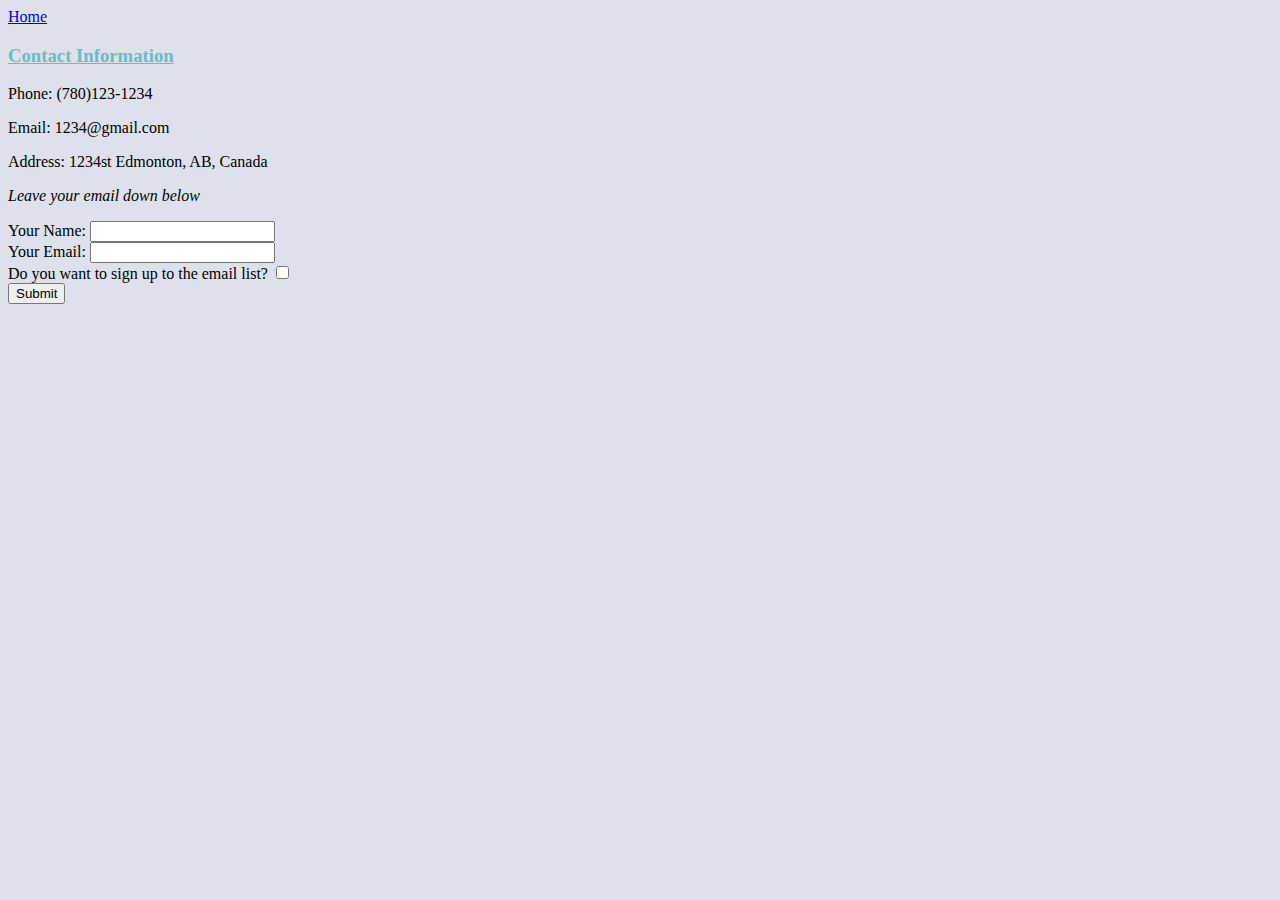
<file: contact.html>
<!DOCTYPE html>
<html lang="en" dir="ltr">

<head>
  <meta charset="utf-8">
  <title>Contact Page</title>
  <link rel="stylesheet" href="css/style.css">
  <a href="index.html">Home</a>
</head>

<body>
  <h3><u>Contact Information</u></h3>
  <p>Phone: (780)123-1234</p>
  <p>Email: 1234@gmail.com</p>
  <p>Address: 1234st Edmonton, AB, Canada</p>

  <p><em>Leave your email down below</em></p>
  <form class="" action="index.html" method="post">
    <label>Your Name:</label>
    <input type="name" name="" value=""><br>
    <label>Your Email:</label>
    <input type="email" name="" value=""><br>
    <label>Do you want to sign up to the email list?</label>
    <input type="checkbox" name="" value=""><br>
    <input type="submit" name="">

  </form>


</body>

</html>
</file>
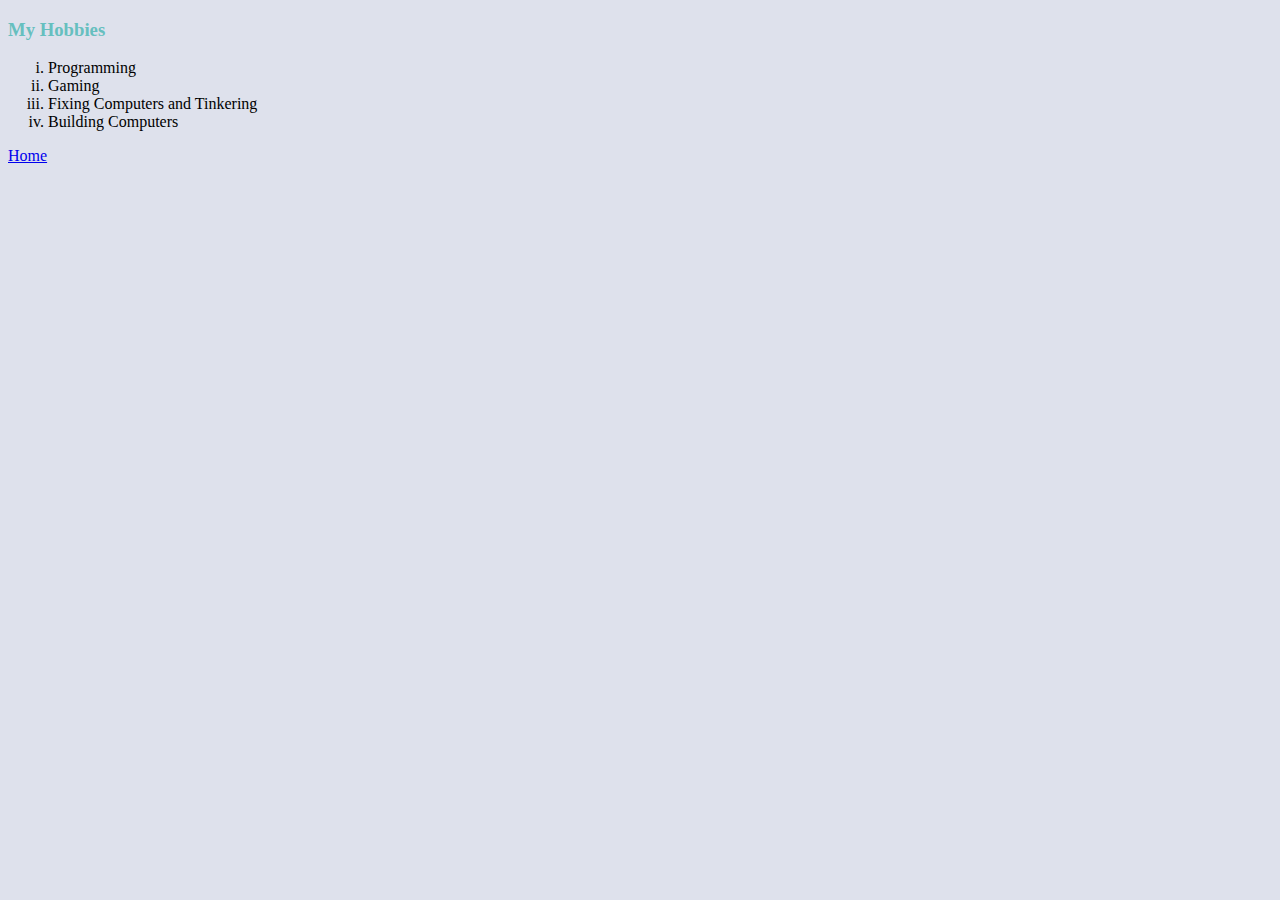
<file: hobbies.html>
<!DOCTYPE html>
<html lang="en" dir="ltr">
  <head>
    <meta charset="utf-8">
    <title>My Hobbies</title>
    <link rel="stylesheet" href="css/style.css">
  </head>
  <body>
    <h3>My Hobbies</h3>
    <ol type="i">
      <li>Programming</li>
      <li>Gaming</li>
      <li>Fixing Computers and Tinkering</li>
      <li>Building Computers</li>
    </ol>

      <a href="index.html">Home</a>
  </body>
</html>
</file>
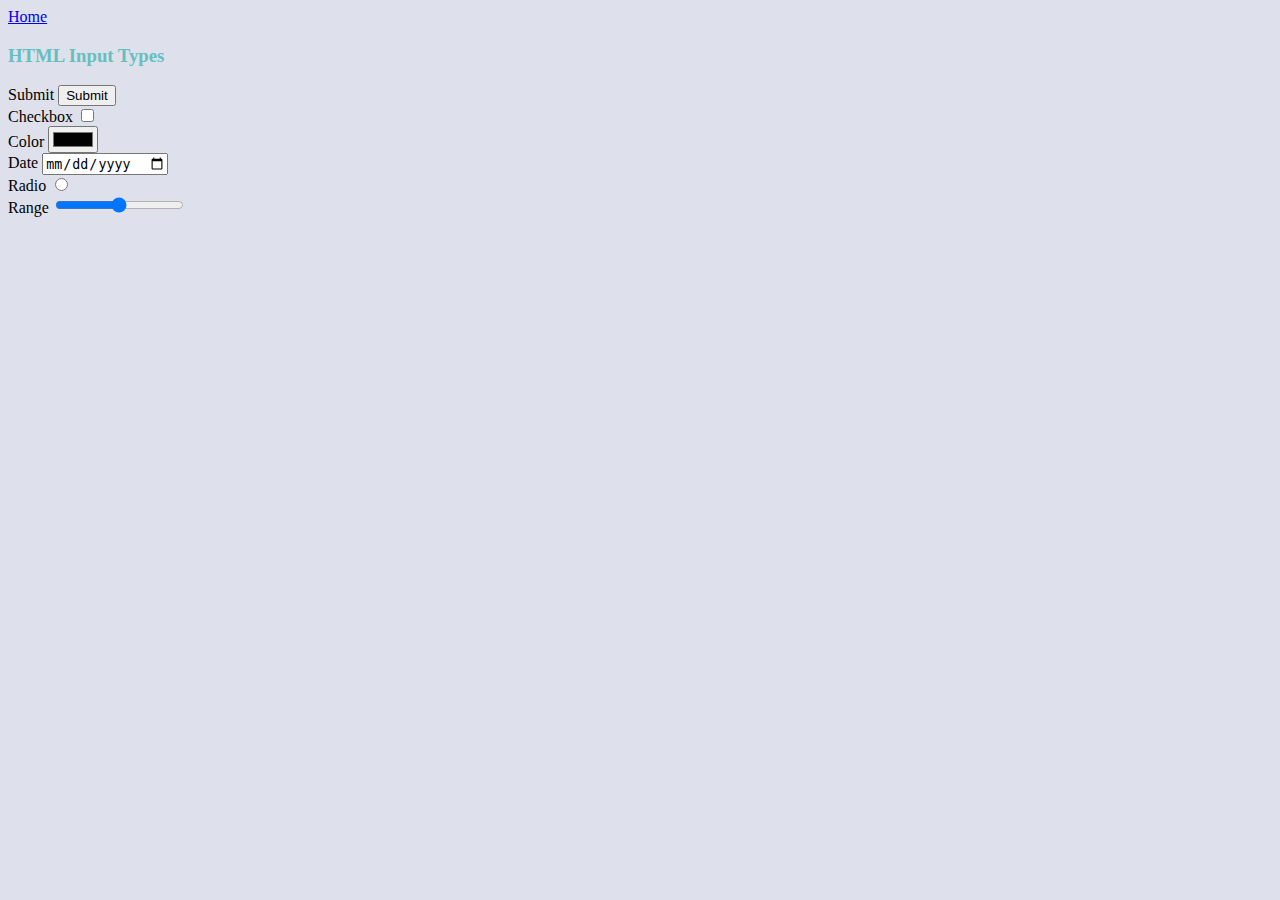
<file: inputs.html>
<!DOCTYPE html>
<html lang="en" dir="ltr">
  <head>
    <meta charset="utf-8">
    <title>HTML inputs</title>
    <link rel="stylesheet" href="css/style.css">
    <a href="index.html">Home</a>  
  </head>
  <body>
    <h3>HTML Input Types</h3>
    <label>Submit </label>
    <input type="submit"><br>
    <label>Checkbox </label>
    <input type="checkbox"><br>
    <label>Color </label>
    <input type="color"><br>
    <label>Date </label>
    <input type="date"><br>
    <label>Radio </label>
    <input type="radio"><br>
    <label>Range </label>
    <input type="range"><br>




  </body>
</html>
</file>
<file: css/style.css>
body {
   background-color: #dee1ec;
}

h1{
   color: #66bfbf;
}

h3{
   color: #66bfbf;
}



hr{
  border-color: grey;
  border-width: 6px;
  border-style: none;
  border-top-style: dotted;
  width: 10%;
}
</file>
